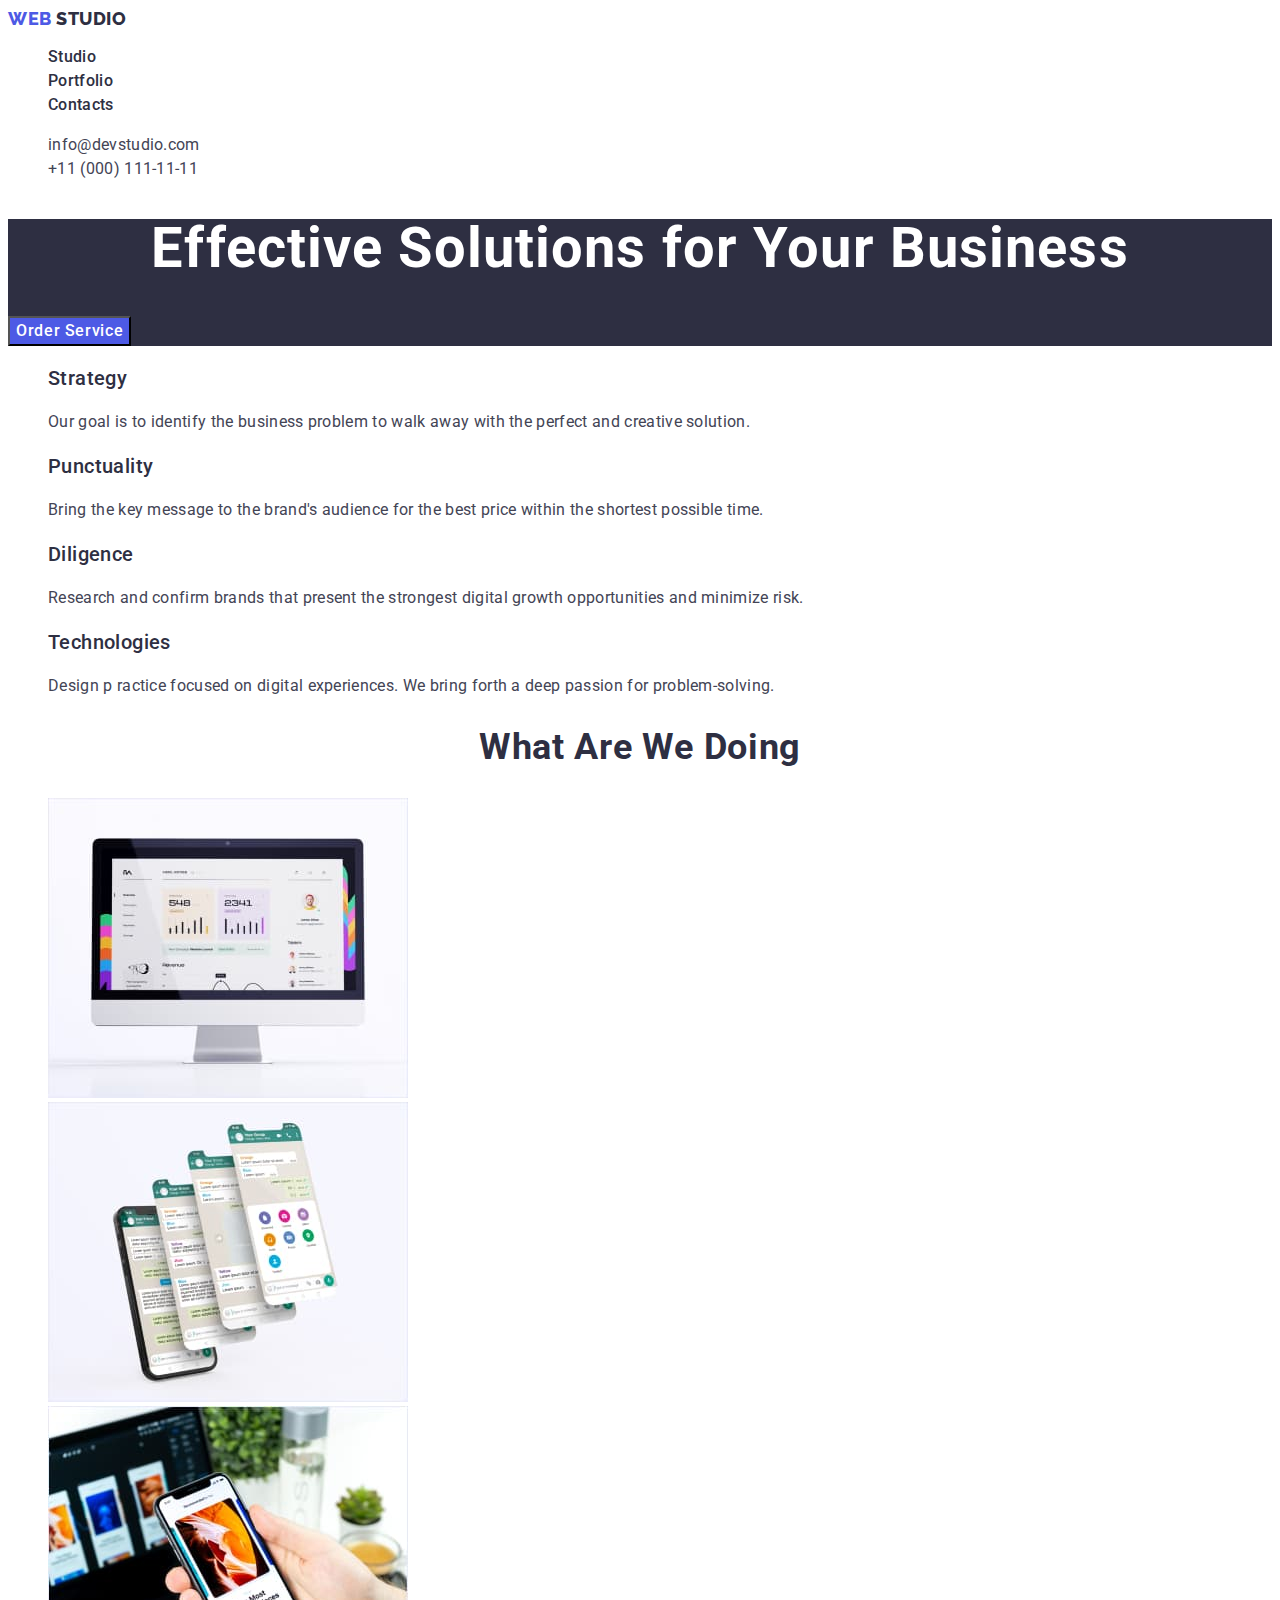
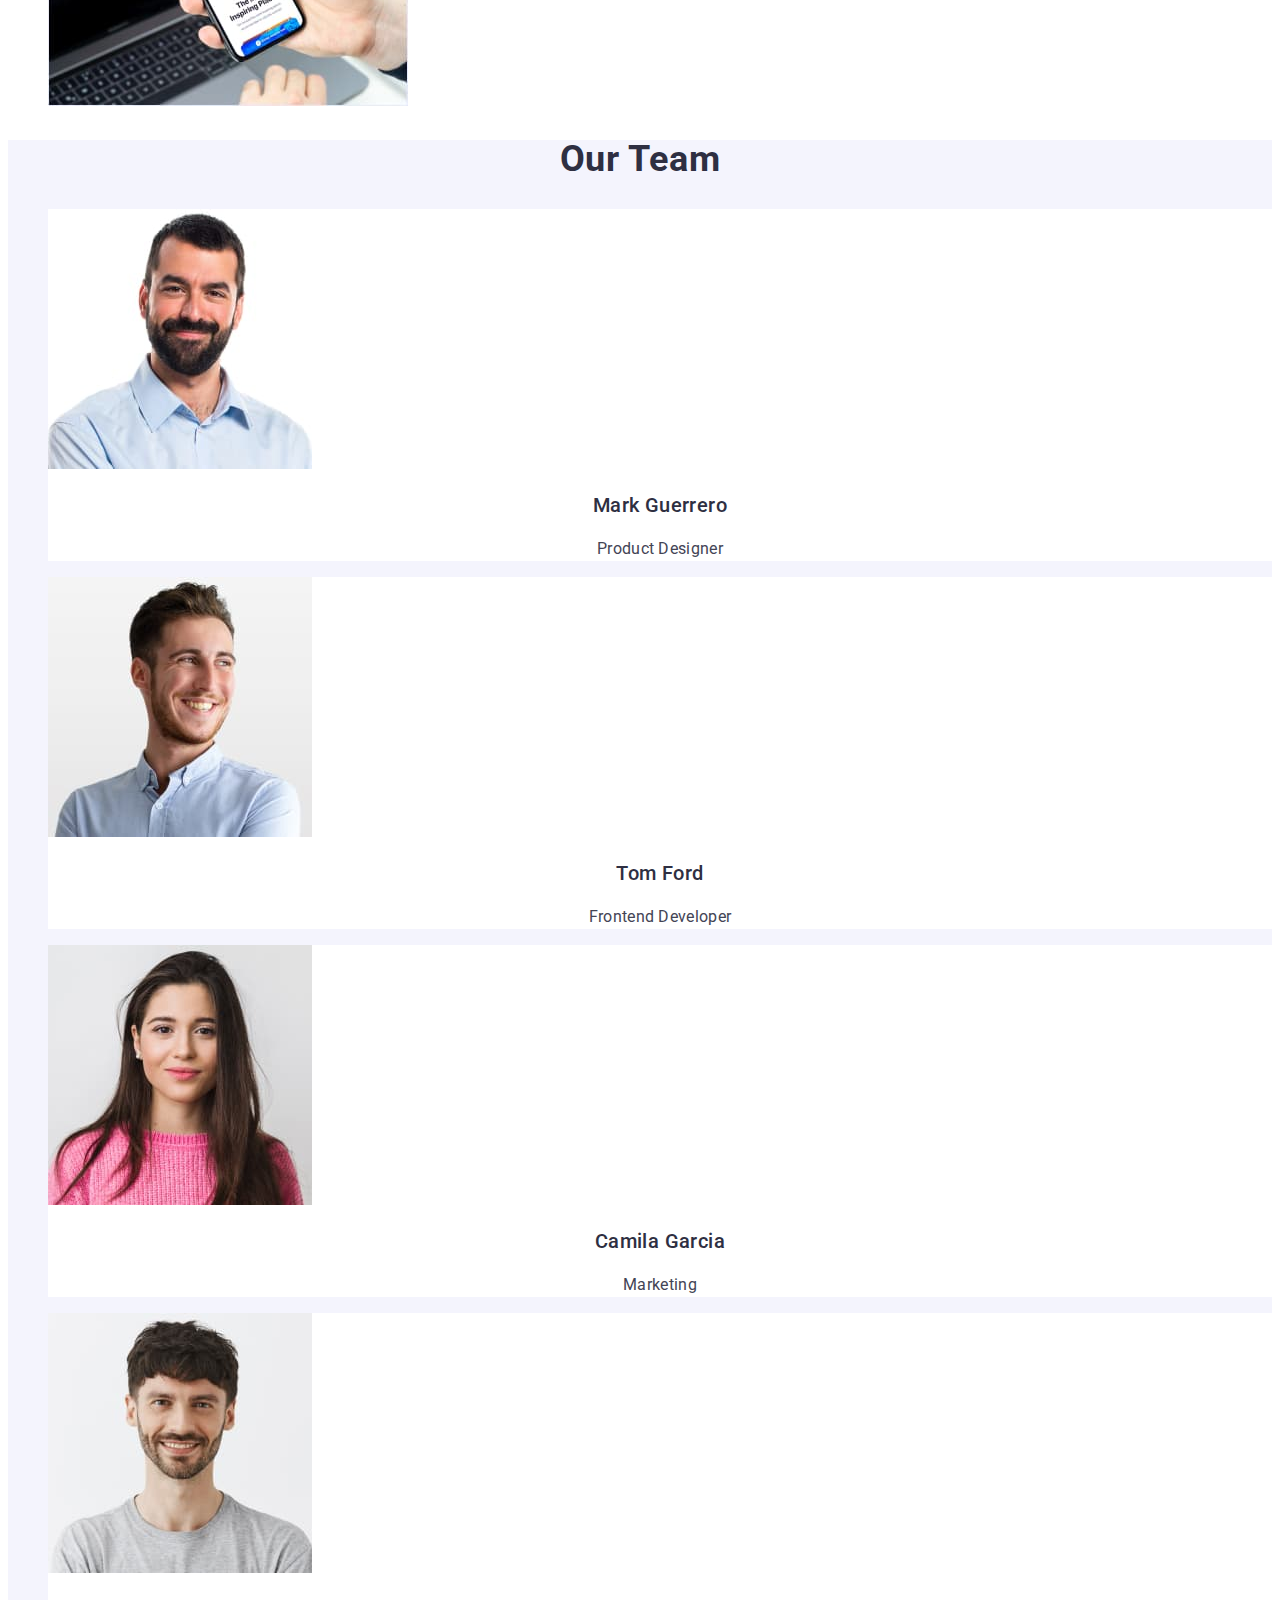
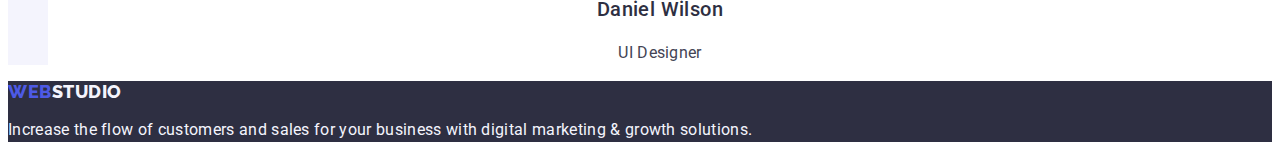
<file: index.html>
<!DOCTYPE html>
<html lang="en">
  <head>
    <meta charset="UTF-8" />
    <meta http-equiv="X-UA-Compatible" content="IE=edge" />
    <meta name="viewport" content="width=a, initial-scale=1.0" />
    <title>Studio</title>
    <link rel="preconnect" href="https://fonts.googleapis.com" />
    <link rel="preconnect" href="https://fonts.gstatic.com" crossorigin />
    <link
      href="https://fonts.googleapis.com/css2?family=Raleway:wght@800&family=Roboto:wght@400;500;700;900&display=swap"
      rel="stylesheet"
    />
    <link rel="stylesheet" href="./css/styles.css" />
  </head>
  <body>
    <header class="header">
      <nav>
        <a class="header-logo link" href="./portfolio.html"
          >Web <span class="header-logo-span">Studio</span></a
        >

        <ul class="header-list list">
          <li><a class="header-link link" href="./index.html">Studio</a></li>
          <li>
            <a class="header-link link" href="./portfolio.html">Portfolio</a>
          </li>
          <li><a class="header-link link" href="">Contacts</a></li>
        </ul>
      </nav>
      <address class="header-contacts">
        <ul class="header-contacts-list list">
          <li>
            <a class="header-contact-link link" href="mailto:info@devstudio.com"
              >info@devstudio.com</a
            >
          </li>
          <li>
            <a class="header-contact-link link" href="tel:+110001111111"
              >+11 (000) 111-11-11</a
            >
          </li>
        </ul>
      </address>
    </header>
    <main>
      <section class="solutions-section">
        <h1 class="solutions-title">Effective Solutions for Your Business</h1>
        <button type="button" class="solutions-btn">Order Service</button>
      </section>
      <section class="values-section">
        <h2 hidden class="hidden-title">Values</h2>
        <ul class="values-list list">
          <li>
            <h3 class="values-title">Strategy</h3>
            <p class="values-text">
              Our goal is to identify the business problem to walk away with the
              perfect and creative solution.
            </p>
          </li>
          <li>
            <h3 class="values-title">Punctuality</h3>
            <p class="values-text">
              Bring the key message to the brand's audience for the best price
              within the shortest possible time.
            </p>
          </li>
          <li>
            <h3 class="values-title">Diligence</h3>
            <p class="values-text">
              Research and confirm brands that present the strongest digital
              growth opportunities and minimize risk.
            </p>
          </li>
          <li>
            <h3 class="values-title">Technologies</h3>
            <p class="values-text">
              Design p ractice focused on digital experiences. We bring forth a
              deep passion for problem-solving.
            </p>
          </li>
        </ul>
      </section>

      <section class="about-section">
        <h2 class="about-title">What are we doing</h2>
        <ul class="about-list list">
          <li>
            <img
              src="./images/img1.jpg"
              alt="photo1"
              width="360"
              height="300"
            />
          </li>

          <li>
            <img
              src="./images/img2.jpg"
              alt="photo2"
              width="360"
              height="300"
            />
          </li>

          <li>
            <img
              src="./images/img3.jpg"
              alt="photo3"
              width="360"
              height="300"
            />
          </li>
        </ul>
      </section>
      <section class="team-section">
        <h2 class="team-top-title">Our Team</h2>
        <ul class="team-list list">
          <li class="team-background-photo">
            <img
              src="./images/image1.jpg"
              alt="photo"
              width="264"
              height="260"
            />
            <h3 class="team-bottom-title">Mark Guerrero</h3>
            <p class="team-profession-text">Product Designer</p>
          </li>
          <li class="team-background-photo">
            <img
              src="./images/image2.jpg"
              alt="photo"
              width="264"
              height="260"
            />
            <h3 class="team-bottom-title">Tom Ford</h3>
            <p class="team-profession-text">Frontend Developer</p>
          </li>
          <li class="team-background-photo">
            <img
              src="./images/image3.jpg"
              alt="photo"
              width="264"
              height="260"
            />
            <h3 class="team-bottom-title">Camila Garcia</h3>
            <p class="team-profession-text">Marketing</p>
          </li>
          <li class="team-background-photo">
            <img
              src="./images/image4.jpg"
              alt="photo"
              width="264"
              height="260"
            />
            <h3 class="team-bottom-title">Daniel Wilson</h3>
            <p class="team-profession-text">UI Designer</p>
          </li>
        </ul>
      </section>
    </main>
    <footer class="footer">
      <a class="footer-logo link" href="./portfolio.html"
        >Web <span class="footer-logo-span">Studio</span></a
      >
      <p class="footer-text">
        Increase the flow of customers and sales for your business with digital
        marketing & growth solutions.
      </p>
    </footer>
  </body>
</html>
</file>
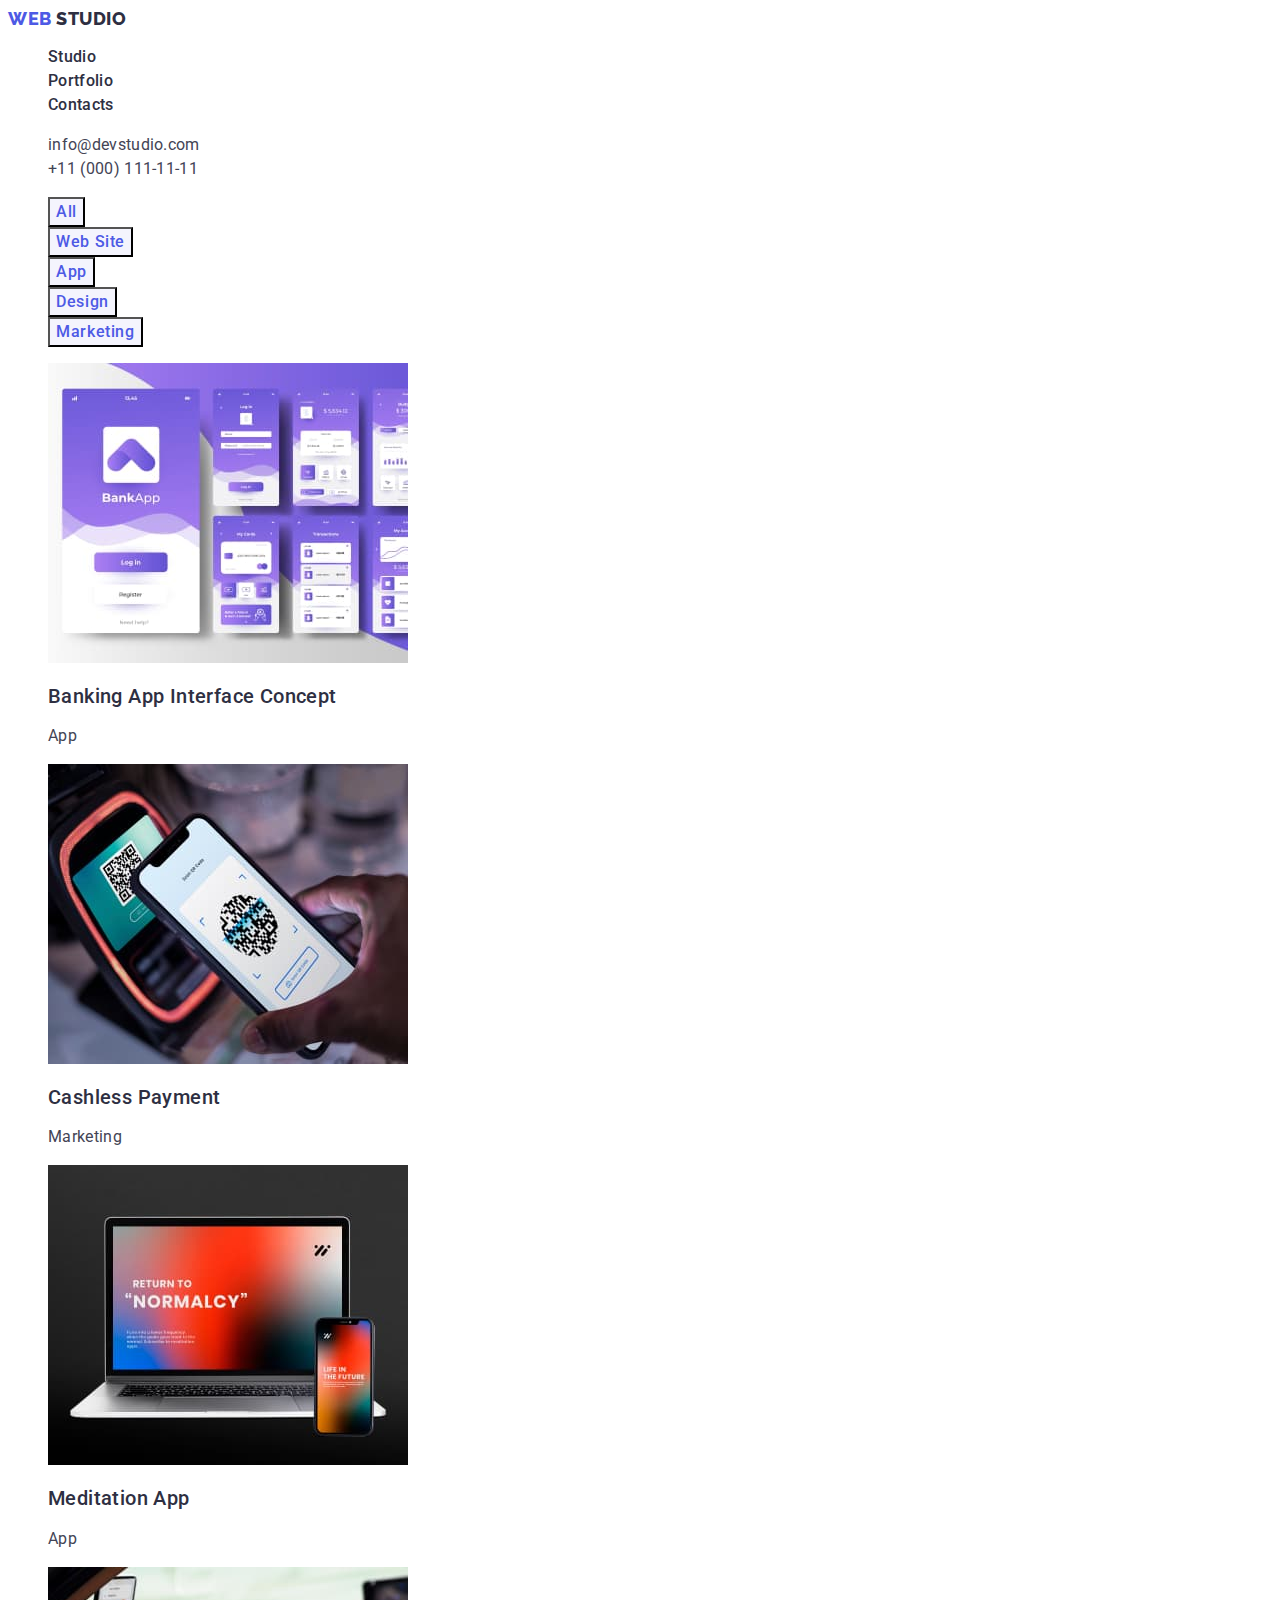
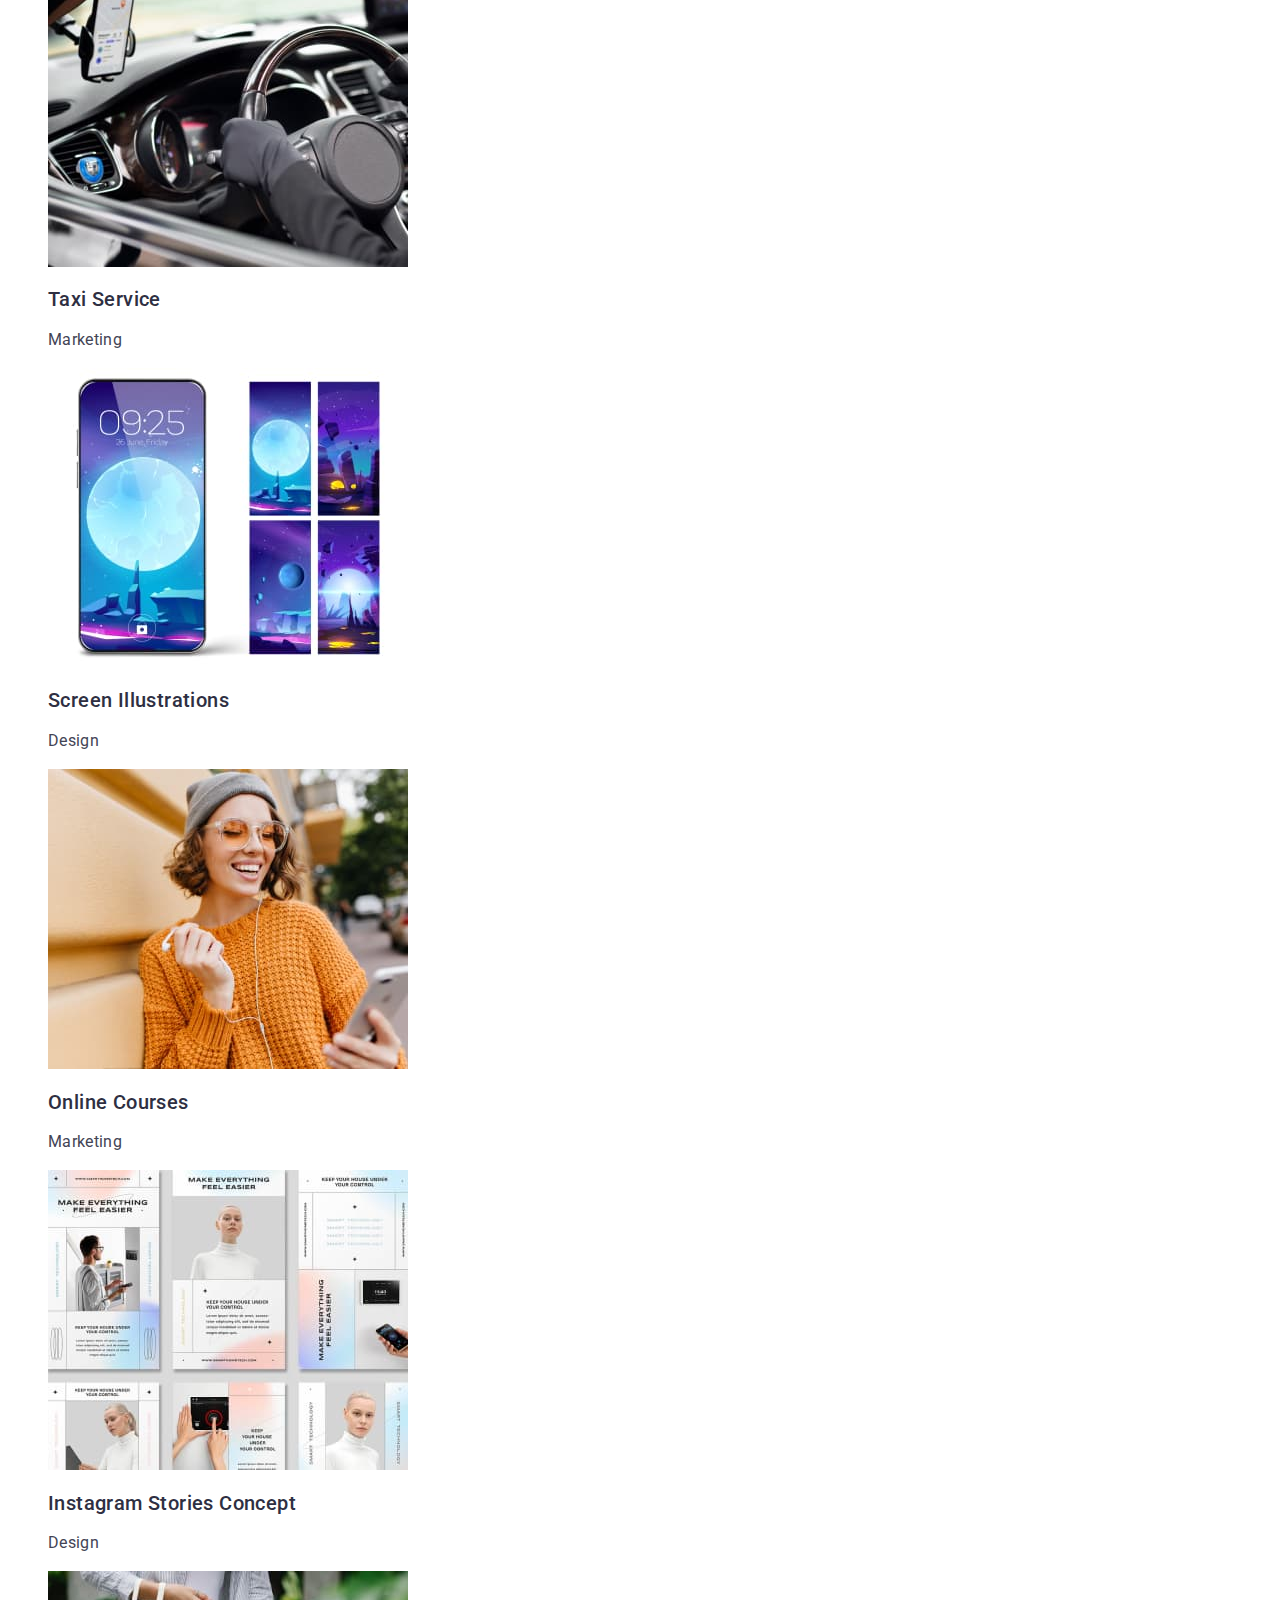
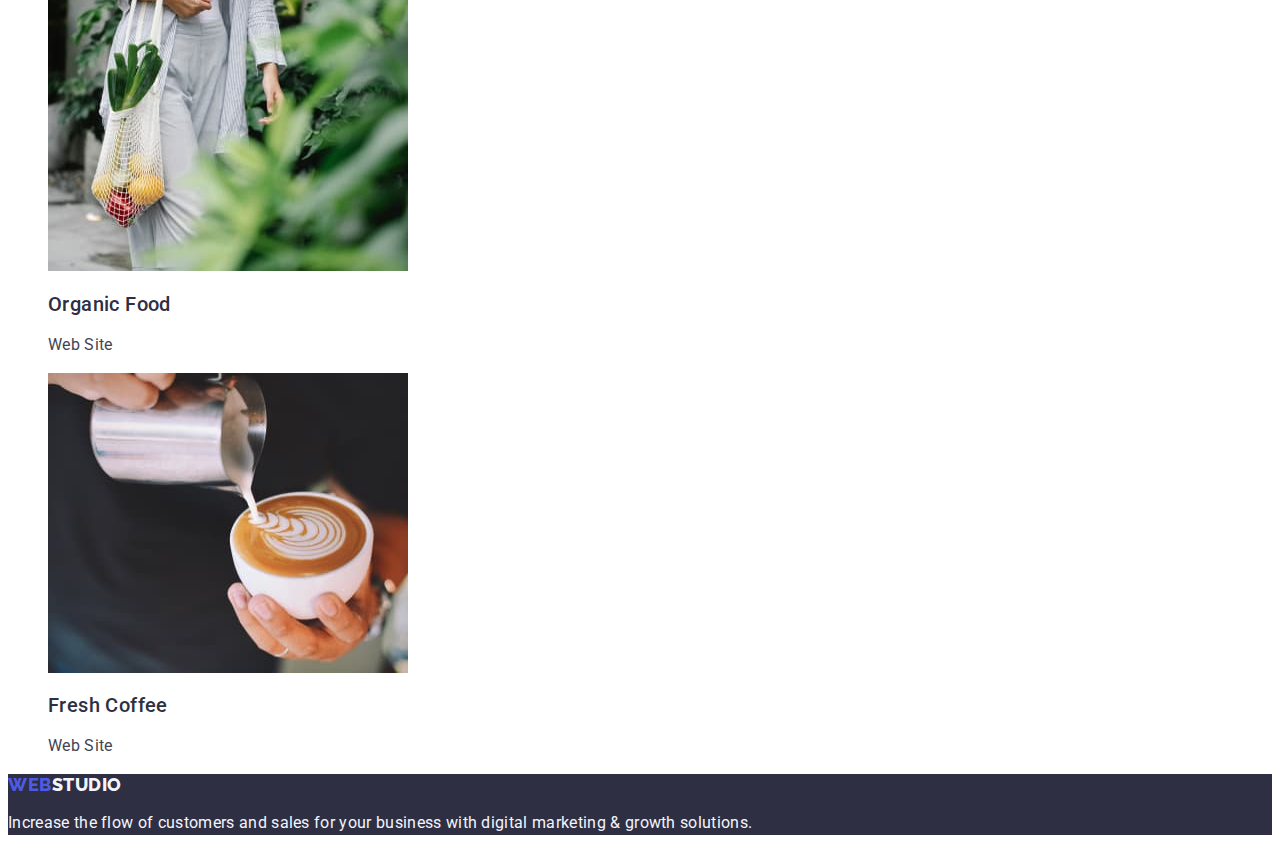
<file: portfolio.html>
<!DOCTYPE html>
<html lang="en">
  <head>
    <meta charset="UTF-8" />
    <meta http-equiv="X-UA-Compatible" content="IE=edge" />
    <meta name="viewport" content="width=a, initial-scale=1.0" />
    <title>Portfolio</title>
    <link rel="preconnect" href="https://fonts.googleapis.com" />
    <link rel="preconnect" href="https://fonts.gstatic.com" crossorigin />
    <link
      href="https://fonts.googleapis.com/css2?family=Raleway:wght@800&family=Roboto:wght@400;500;700;900&display=swap"
      rel="stylesheet"
    />
    <link rel="stylesheet" href="./css/styles.css" />
  </head>
  <body>
    <header class="header">
      <nav>
        <a class="header-logo link" href="./index.html"
          >Web <span class="header-logo-span">Studio</span></a
        >

        <ul class="header-list list">
          <li><a class="header-link link" href="./index.html">Studio</a></li>
          <li>
            <a class="header-link link" href="./portfolio.html">Portfolio</a>
          </li>
          <li><a class="header-link link" href="">Contacts</a></li>
        </ul>
      </nav>
      <address class="header-contacts">
        <ul class="header-contacts-list list">
          <li>
            <a class="header-contact-link link" href="mailto:info@devstudio.com"
              >info@devstudio.com</a
            >
          </li>
          <li>
            <a class="header-contact-link link" href="tel:+110001111111"
              >+11 (000) 111-11-11</a
            >
          </li>
        </ul>
      </address>
    </header>
    <main>
      <section class="portfolio-section">
        <h1 hidden>Navigation</h1>
        <ul class="portfolio-list-btn list">
          <li>
            <button type="button" class="portfolio-btn">All</button>
          </li>
          <li>
            <button type="button" class="portfolio-btn">Web Site</button>
          </li>
          <li>
            <button type="button" class="portfolio-btn">App</button>
          </li>
          <li>
            <button type="button" class="portfolio-btn">Design</button>
          </li>
          <li>
            <button type="button" class="portfolio-btn">Marketing</button>
          </li>
        </ul>

        <ul class="portfolio-first-list list">
          <li>
            <a href="" class="link">
              <img
                src="./images/portfoliosect2img1.jpg"
                alt="Banking App"
                width="360"
                height="300"
              />
              <h2 class="portfolio-bottom-title">
                Banking App Interface Concept
              </h2>
              <p class="portfolio-text">App</p>
            </a>
          </li>
          <li>
            <a href="" class="link">
              <img
                src="./images/portfoliosect2img2.jpg"
                alt="Cashless Payment"
                width="360"
                height="300"
              />
              <h2 class="portfolio-bottom-title">Cashless Payment</h2>
              <p class="portfolio-text">Marketing</p>
            </a>
          </li>
          <li>
            <a href="" class="link">
              <img
                src="./images/portfoliosect2img3.jpg"
                alt="Meditation App"
                width="360"
                height="300"
              />
              <h2 class="portfolio-bottom-title">Meditation App</h2>
              <p class="portfolio-text">App</p>
            </a>
          </li>
          <li>
            <a href="" class="link">
              <img
                src="./images/portfoliosect3img1.jpg"
                alt="Taxi Service"
                width="360"
                height="300"
              />
              <h2 class="portfolio-bottom-title">Taxi Service</h2>
              <p class="portfolio-text">Marketing</p>
            </a>
          </li>
          <li>
            <a href="" class="link">
              <img
                src="./images/portfoliosect3img2.jpg"
                alt="Screen Illustrations"
                width="360"
                height="300"
              />
              <h2 class="portfolio-bottom-title">Screen Illustrations</h2>
              <p class="portfolio-text">Design</p>
            </a>
          </li>
          <li>
            <a href="" class="link">
              <img
                src="./images/portfoliosect3img3.jpg"
                alt="Online Courses"
                width="360"
                height="300"
              />
              <h2 class="portfolio-bottom-title">Online Courses</h2>
              <p class="portfolio-text">Marketing</p>
            </a>
          </li>
          <li>
            <a href="" class="link">
              <img
                src="./images/portfoliosect4img1.jpg"
                alt="Design"
                width="360"
                height="300"
              />
              <h2 class="portfolio-bottom-title">Instagram Stories Concept</h2>
              <p class="portfolio-text">Design</p>
            </a>
          </li>
          <li>
            <a href="" class="link">
              <img
                src="./images/portfoliosect4img2.jpg"
                alt="Web Site"
                width="360"
                height="300"
              />
              <h2 class="portfolio-bottom-title">Organic Food</h2>
              <p class="portfolio-text">Web Site</p>
            </a>
          </li>
          <li>
            <a href="" class="link">
              <img
                src="./images/portfoliosect4img3.jpg"
                alt="Web Site"
                width="360"
                height="300"
              />
              <h2 class="portfolio-bottom-title">Fresh Coffee</h2>
              <p class="portfolio-text">Web Site</p>
            </a>
          </li>
        </ul>
      </section>
    </main>
    <footer class="footer">
      <a class="footer-logo link" href="./index.html"
        >Web <span class="footer-logo-span">Studio</span></a
      >
      <p class="footer-text">
        Increase the flow of customers and sales for your business with digital
        marketing & growth solutions.
      </p>
    </footer>
  </body>
</html>
</file>
<file: css/styles.css>
body{
    font-family: 'Roboto', sans-serif;
    color: #434455;
    background-color: #ffffff;
}

:root{
    --first-title-color: #2E2F42;
    --logo-color: #404BBF;
    --page-color: #ffffff;
    --background-color: #F4F4FD;
    --btn-color:#4D5AE5;
    --text-color:#434455;

}
/** ----------------------------------HEADER ---------------------------**/
.header-logo{
    font-family: 'Raleway', sans-serif;
    font-weight: 800;
    font-size: 18px;
    line-height: 1.17;
    letter-spacing: 0.03em;
    text-transform: uppercase;
    color: var(--btn-color);
}
.header-logo-span{
    font-family: 'Raleway', sans-serif;
    font-weight: 800;
    font-size: 18px;
    line-height: 1.17;
    letter-spacing: 0.03em;
    text-transform: uppercase;
    color: var(--first-title-color);
}
.link{
    text-decoration: none;
}
.list{
    list-style: none;  
}
.header-link{
    font-weight: 500;
    font-size: 16px;
    line-height: 1.50;
    letter-spacing: 0.02em;
    color: var(--first-title-color);
}
.header-link:hover{
    color: var(--logo-color);
}
.header-link:focus{
    color:var(--logo-color); 
}

.header-contacts{
    font-style: normal;
}
.header-contact-link{
font-size: 16px;
line-height: 1.50;
letter-spacing: 0.02em;
color: var(--text-color);
}
.header-contact-link:hover{
    color:var(--logo-color); 
}
.header-contact-link:focus{
    color:var(--logo-color); 
}

/* First section solution */

.solutions-section{

    background-color: var(--first-title-color);
}
.solutions-title{
    font-size: 56px;
    line-height: 1.07;
    text-align: center;
    letter-spacing: 0.02em;
    color:var(--page-color);
}

.solutions-btn{
    font-family: 'Roboto', sans-serif;
    font-weight: 500;
    font-size: 16px;
    line-height: 1.5;
    align-items: center;
    letter-spacing: 0.04em;
    color:#ffffff;
    background-color: var(--btn-color);
    cursor: pointer;
}
.solutions-btn:hover{
    background-color:var(--logo-color);
}
.solutions-btn:focus{
    background-color:var(--logo-color);
}

/* Section-Values */

.values-title{
    font-weight: 500;
    font-size: 20px;
    line-height: 1.2;
    letter-spacing: 0.02em;
    color: var(--first-title-color);
}
.values-text{
    font-size: 16px;
    line-height: 1.5;
    letter-spacing: 0.02em;
    color: var(--text-color);
}

/* Section-ABOUT */
.about-title{
font-size: 36px;
line-height: 1.11;
text-transform: capitalize;
text-align: center;
letter-spacing: 0.02em;
color: #2E2F42;
}

/* Section-OUR Team */


.team-section{
    background:var(--background-color);  
}

.team-top-title{
font-size: 36px;
line-height: 1.11;
text-align: center;
letter-spacing: 0.02em;
text-transform: capitalize;
color: var(--first-title-color);
}
.team-bottom-title{
    font-weight: 500;
    font-size: 20px;
    line-height: 1.20;
    text-align: center;
    letter-spacing: 0.02em;
    color: var(--first-title-color);
}
.team-profession-text{
    font-size: 16px;
    line-height: 1.5;
    text-align: center;
    letter-spacing: 0.02em;
    color: var(--text-color);
}
.team-background-photo{
background:var(--page-color);
}

/* Footer */

.footer{
background-color: var(--first-title-color);
}


.footer-logo{
    font-family: 'Raleway', sans-serif;
    font-weight: 800;
    font-size: 18px;
    line-height: 1.17;
    display: flex;
    align-items: center;
    letter-spacing: 0.03em;
    text-transform: uppercase;
    color:var(--btn-color);
}
.footer-logo-span{
    font-family: 'Raleway';
    font-weight: 800;
    font-size: 18px;
    line-height: 21px;
    display: flex;
    align-items: center;
    letter-spacing: 0.03em;
    text-transform: uppercase;
    color: var(--background-color);
}
.footer-text{
    font-size: 16px;
    line-height: 1.5;
    letter-spacing: 0.02em;
    color:var(--background-color);
}


/* Portfolio */

/* portfolio-btn */

.portfolio-btn{
    font-family: 'Roboto', sans-serif;
 font-weight: 500;
font-size: 16px;
line-height: 1.5 ;
display: flex;
align-items: center;
text-align: center;
letter-spacing: 0.04em;
color: var(--btn-color);
background:var(--background-color);
cursor: pointer;
}
.portfolio-btn:hover{
background-color: #404BBF;
color: #ffffff;

}
.portfolio-btn:focus{
background-color: #404BBF;
color: #ffffff;

}



.portfolio-bottom-title{
font-weight: 500;
font-size: 20px;
line-height: 1.20;
letter-spacing: 0.02em;
color: var(--first-title-color);
}
.portfolio-text{
    font-size: 16px;
    line-height: 1.50;
    letter-spacing: 0.02em;
    color: var(--text-color);
}
</file>
